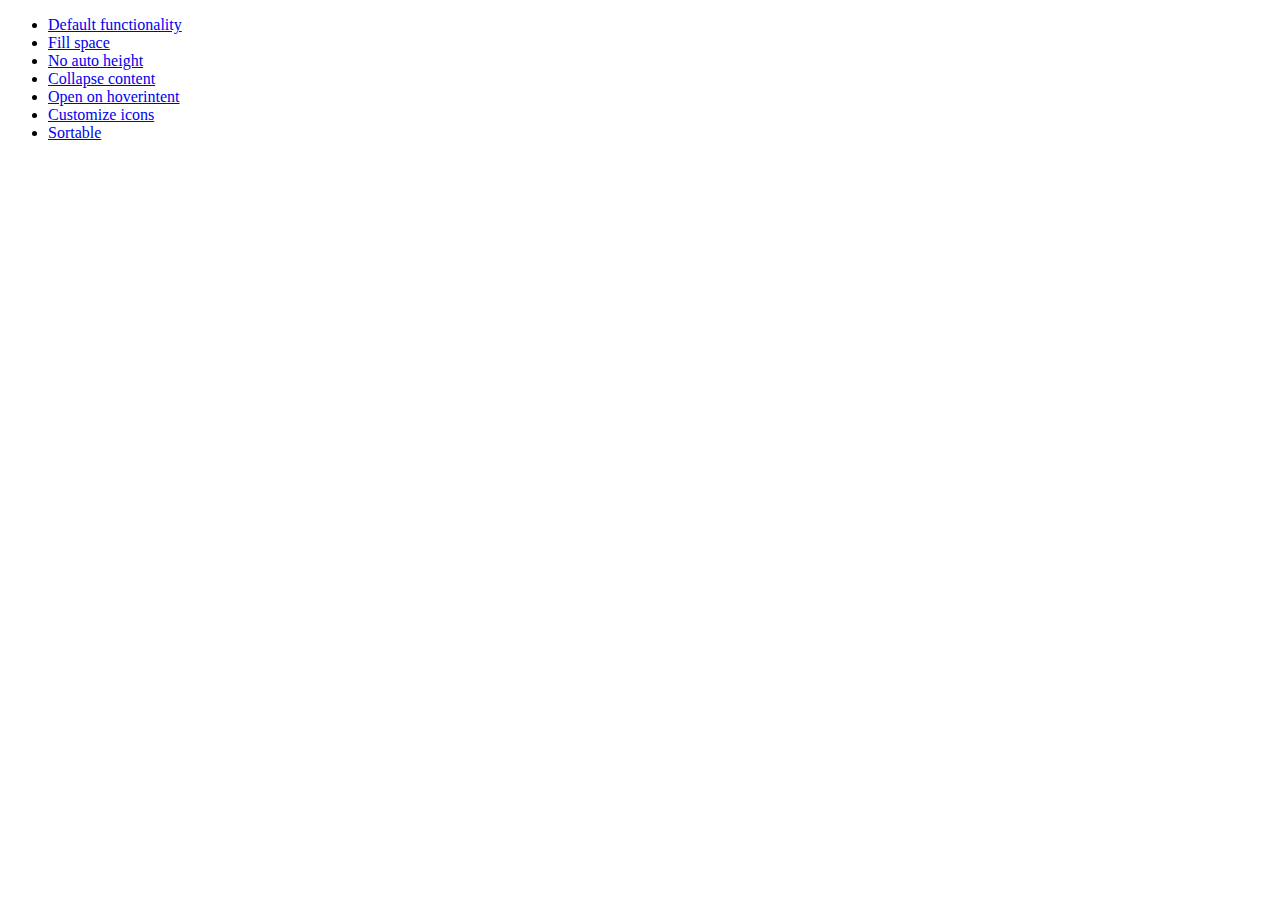
<file: target/tyovuorosovellus-1.0-SNAPSHOT/resources/development-bundle/demos/accordion/index.html>
<!doctype html>
<html lang="en">
<head>
	<meta charset="utf-8">
	<title>jQuery UI Accordion Demos</title>
</head>
<body>

<ul>
	<li><a href="default.html">Default functionality</a></li>
	<li><a href="fillspace.html">Fill space</a></li>
	<li><a href="no-auto-height.html">No auto height</a></li>
	<li><a href="collapsible.html">Collapse content</a></li>
	<li><a href="hoverintent.html">Open on hoverintent</a></li>
	<li><a href="custom-icons.html">Customize icons</a></li>
	<li><a href="sortable.html">Sortable</a></li>
</ul>

</body>
</html>
</file>
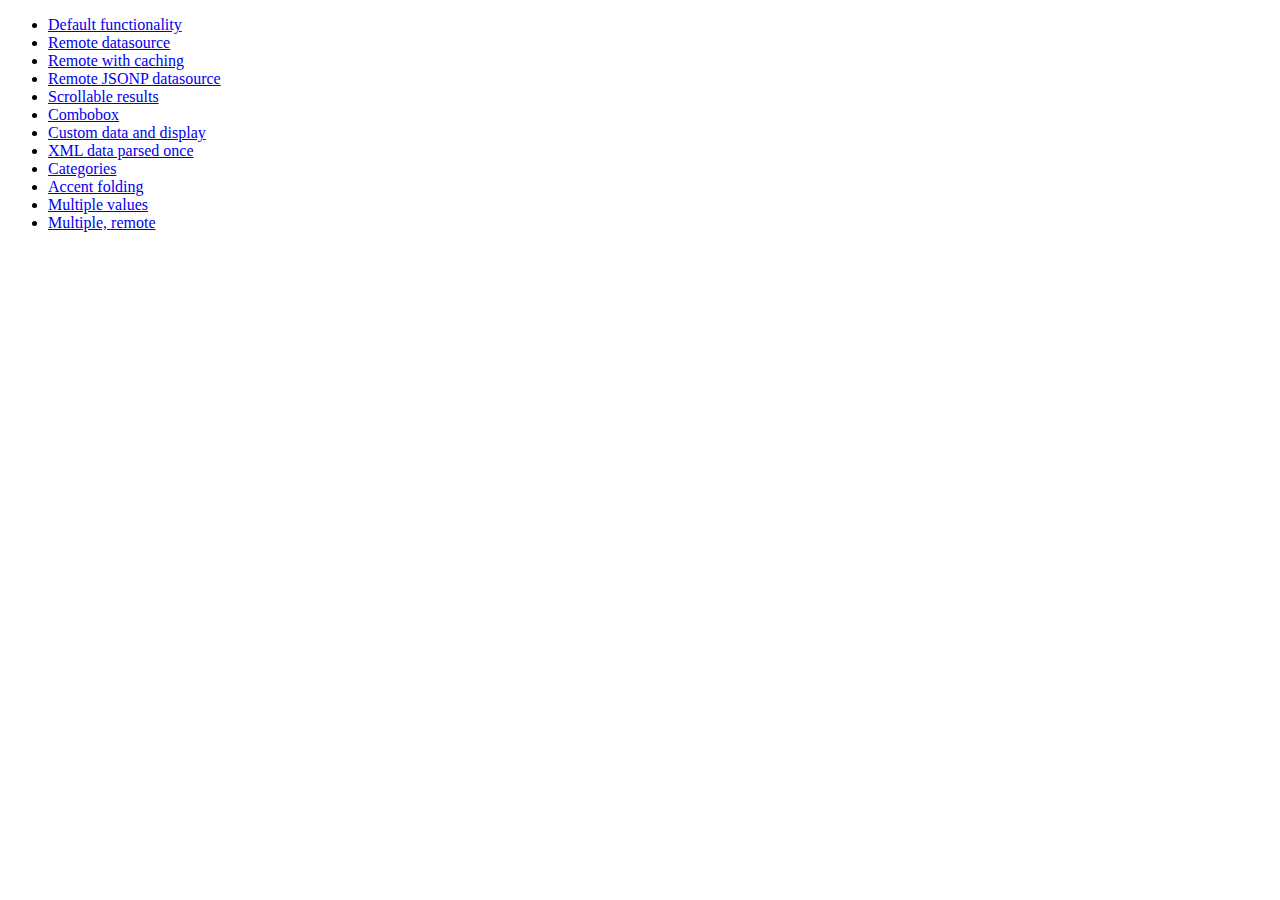
<file: target/tyovuorosovellus-1.0-SNAPSHOT/resources/development-bundle/demos/autocomplete/index.html>
<!doctype html>
<html lang="en">
<head>
	<meta charset="utf-8">
	<title>jQuery UI Autocomplete Demos</title>
</head>
<body>

<ul>
	<li><a href="default.html">Default functionality</a></li>
	<li><a href="remote.html">Remote datasource</a></li>
	<li><a href="remote-with-cache.html">Remote with caching</a></li>
	<li><a href="remote-jsonp.html">Remote JSONP datasource</a></li>
	<li><a href="maxheight.html">Scrollable results</a></li>
	<li><a href="combobox.html">Combobox</a></li>
	<li><a href="custom-data.html">Custom data and display</a></li>
	<li><a href="xml.html">XML data parsed once</a></li>
	<li><a href="categories.html">Categories</a></li>
	<li><a href="folding.html">Accent folding</a></li>
	<li><a href="multiple.html">Multiple values</a></li>
	<li><a href="multiple-remote.html">Multiple, remote</a></li>
</ul>

</body>
</html>
</file>
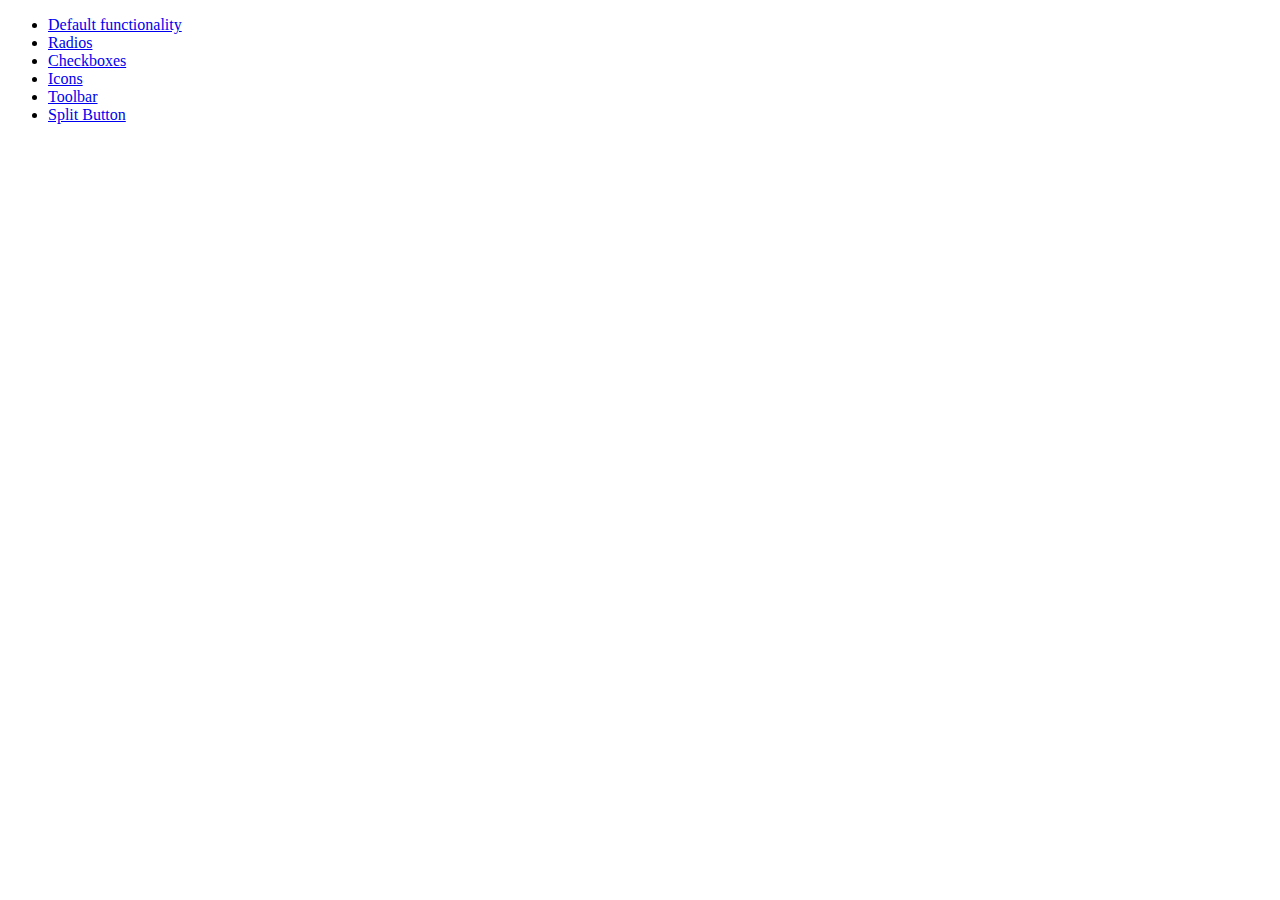
<file: target/tyovuorosovellus-1.0-SNAPSHOT/resources/development-bundle/demos/button/index.html>
<!doctype html>
<html lang="en">
<head>
	<meta charset="utf-8">
	<title>jQuery UI Button Demos</title>
</head>
<body>

<ul>
	<li><a href="default.html">Default functionality</a></li>
	<li><a href="radio.html">Radios</a></li>
	<li><a href="checkbox.html">Checkboxes</a></li>
	<li><a href="icons.html">Icons</a></li>
	<li><a href="toolbar.html">Toolbar</a></li>
	<li><a href="splitbutton.html">Split Button</a></li>
</ul>

</body>
</html>
</file>
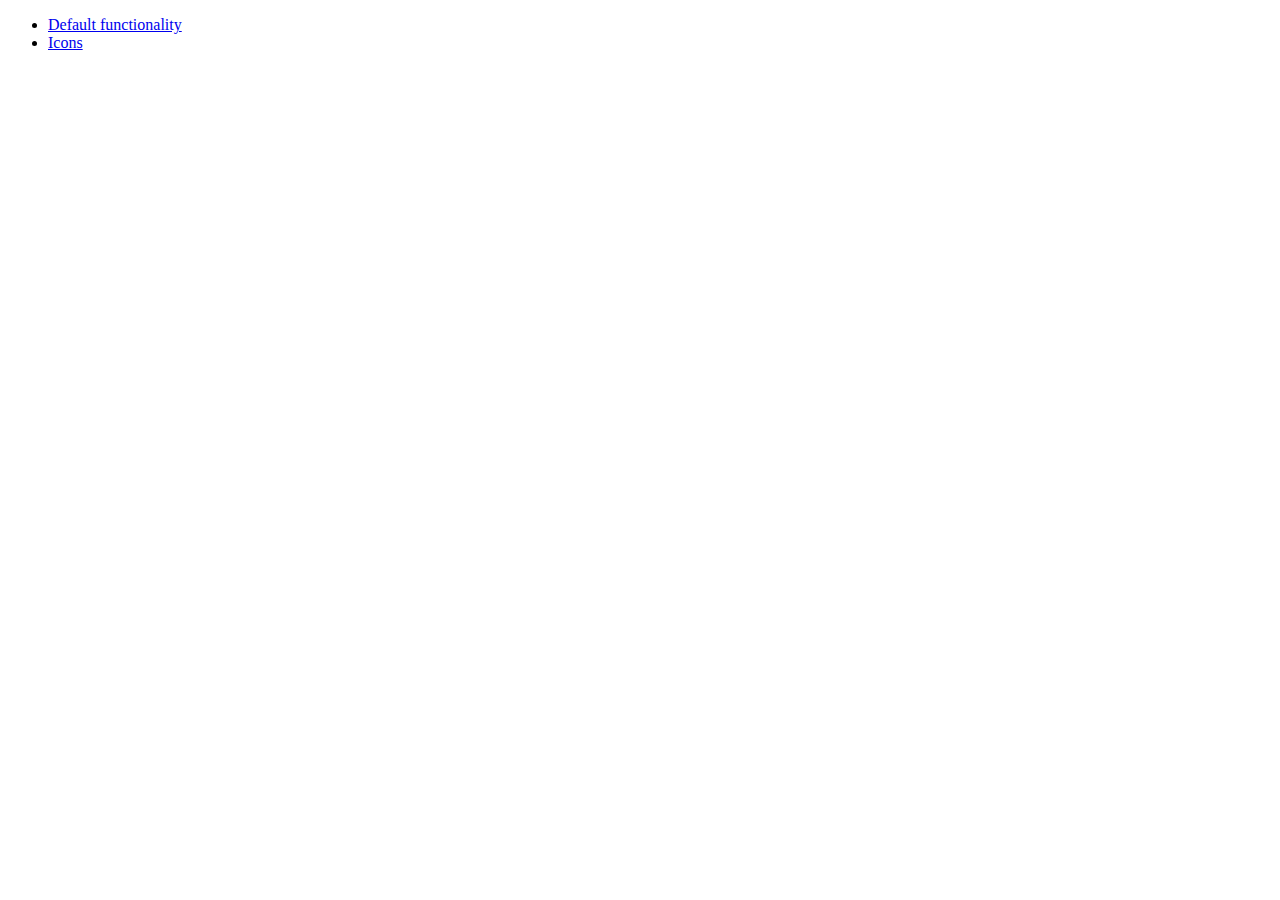
<file: target/tyovuorosovellus-1.0-SNAPSHOT/resources/development-bundle/demos/menu/index.html>
<!doctype html>
<html lang="en">
<head>
	<meta charset="utf-8">
	<title>jQuery UI Menu Demos</title>
</head>
<body>

<ul>
	<li><a href="default.html">Default functionality</a></li>
	<li><a href="icons.html">Icons</a></li>
</ul>

</body>
</html>
</file>
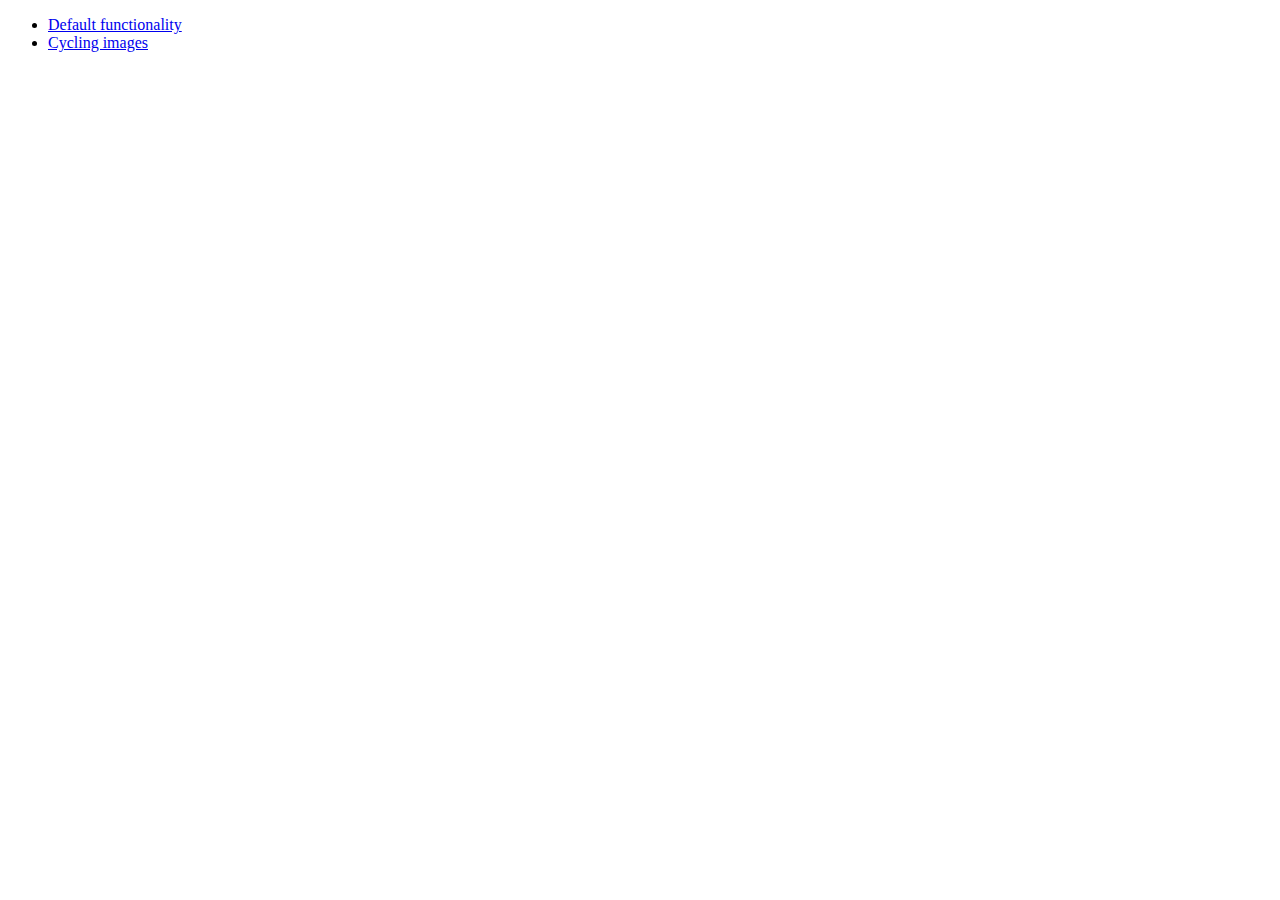
<file: target/tyovuorosovellus-1.0-SNAPSHOT/resources/development-bundle/demos/position/index.html>
<!doctype html>
<html lang="en">
<head>
	<meta charset="utf-8">
	<title>jQuery UI Position Demo</title>
</head>
<body>

<ul>
	<li><a href="default.html">Default functionality</a></li>
	<li><a href="cycler.html">Cycling images</a></li>
</ul>

</body>
</html>
</file>
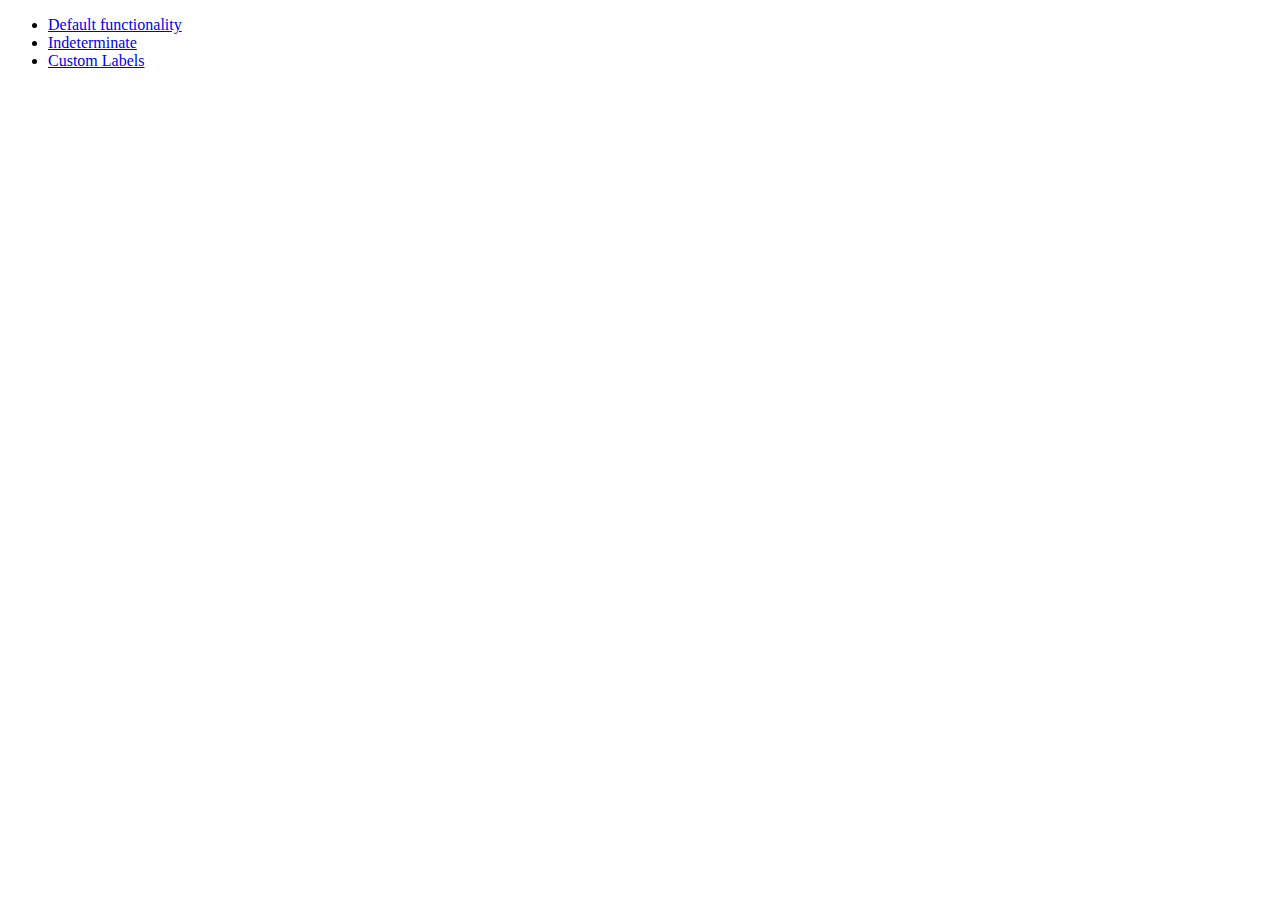
<file: target/tyovuorosovellus-1.0-SNAPSHOT/resources/development-bundle/demos/progressbar/index.html>
<!doctype html>
<html lang="en">
<head>
	<meta charset="utf-8">
	<title>jQuery UI Progressbar Demos</title>
</head>
<body>

<ul>
	<li><a href="default.html">Default functionality</a></li>
	<li><a href="indeterminate.html">Indeterminate</a></li>
	<li><a href="label.html">Custom Labels</a></li>
</ul>

</body>
</html>
</file>
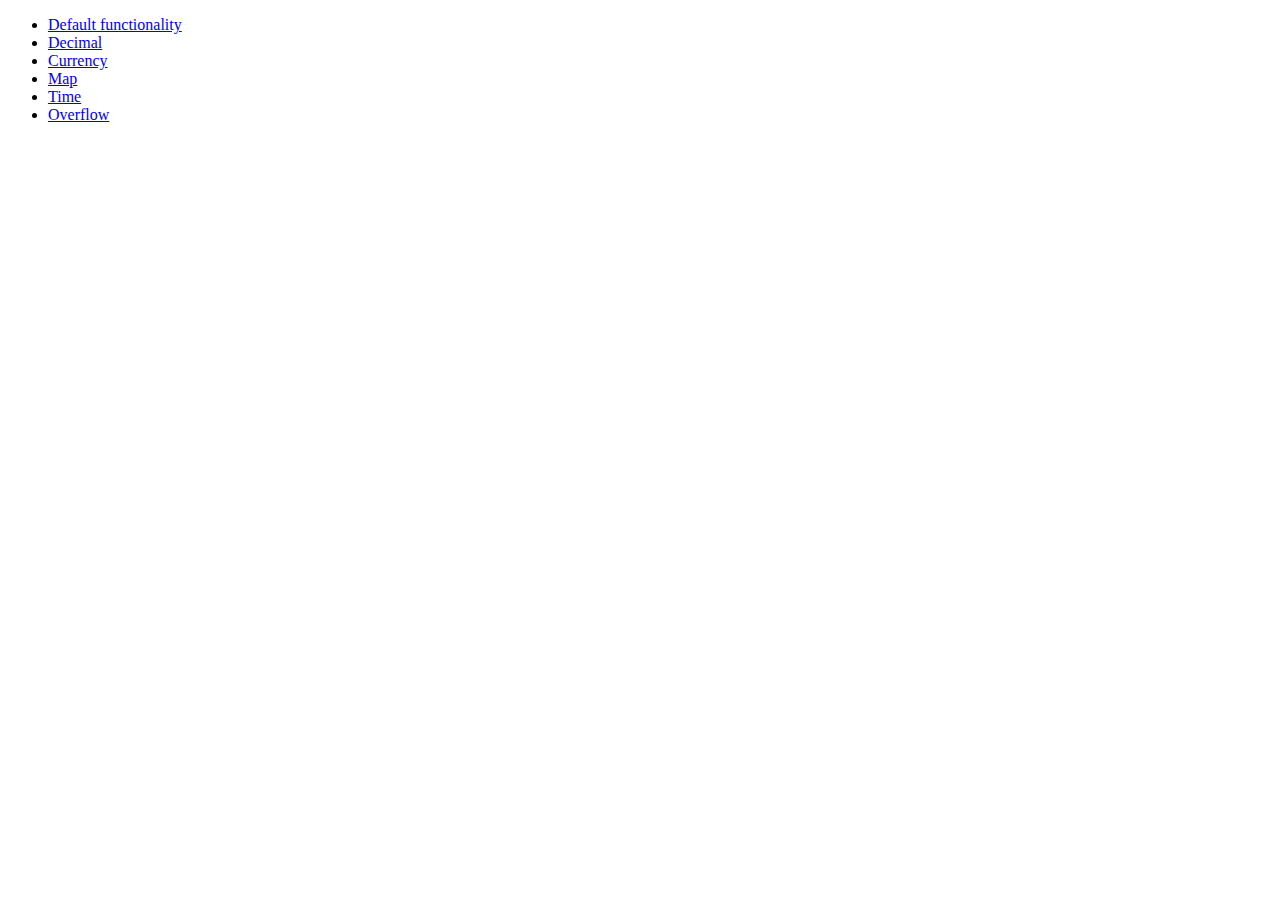
<file: target/tyovuorosovellus-1.0-SNAPSHOT/resources/development-bundle/demos/spinner/index.html>
<!doctype html>
<html lang="en">
<head>
	<meta charset="utf-8">
	<title>jQuery UI Spinner Demos</title>
</head>
<body>

<ul>
	<li><a href="default.html">Default functionality</a></li>
	<li><a href="decimal.html">Decimal</a></li>
	<li><a href="currency.html">Currency</a></li>
	<li><a href="latlong.html">Map</a></li>
	<li><a href="time.html">Time</a></li>
	<li><a href="overflow.html">Overflow</a></li>
</ul>

</body>
</html>
</file>
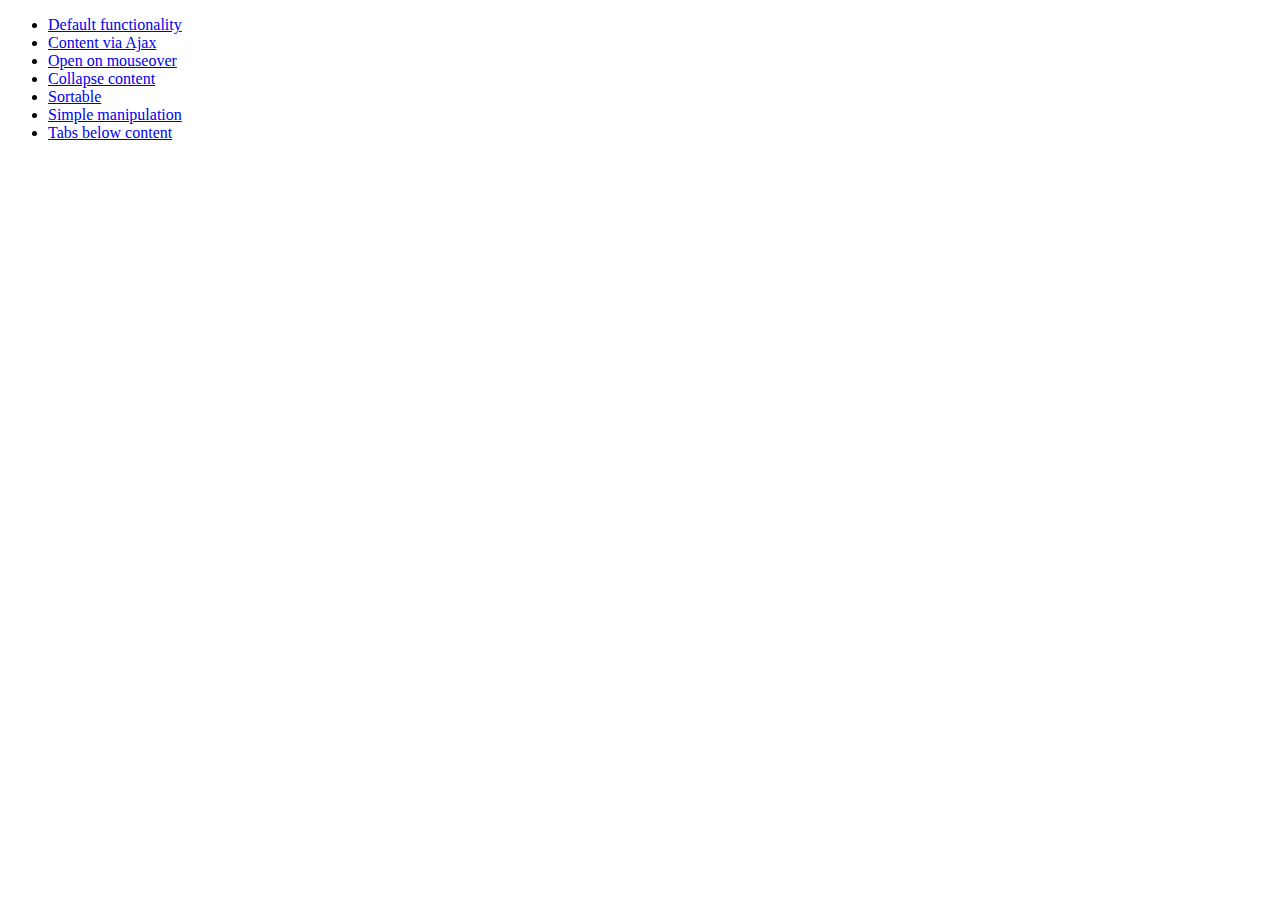
<file: target/tyovuorosovellus-1.0-SNAPSHOT/resources/development-bundle/demos/tabs/index.html>
<!doctype html>
<html lang="en">
<head>
	<meta charset="utf-8">
	<title>jQuery UI Tabs Demos</title>
</head>
<body>

<ul>
	<li><a href="default.html">Default functionality</a></li>
	<li><a href="ajax.html">Content via Ajax</a></li>
	<li><a href="mouseover.html">Open on mouseover</a></li>
	<li><a href="collapsible.html">Collapse content</a></li>
	<li><a href="sortable.html">Sortable</a></li>
	<li><a href="manipulation.html">Simple manipulation</a></li>
	<li><a href="bottom.html">Tabs below content</a></li>
</ul>

</body>
</html>
</file>
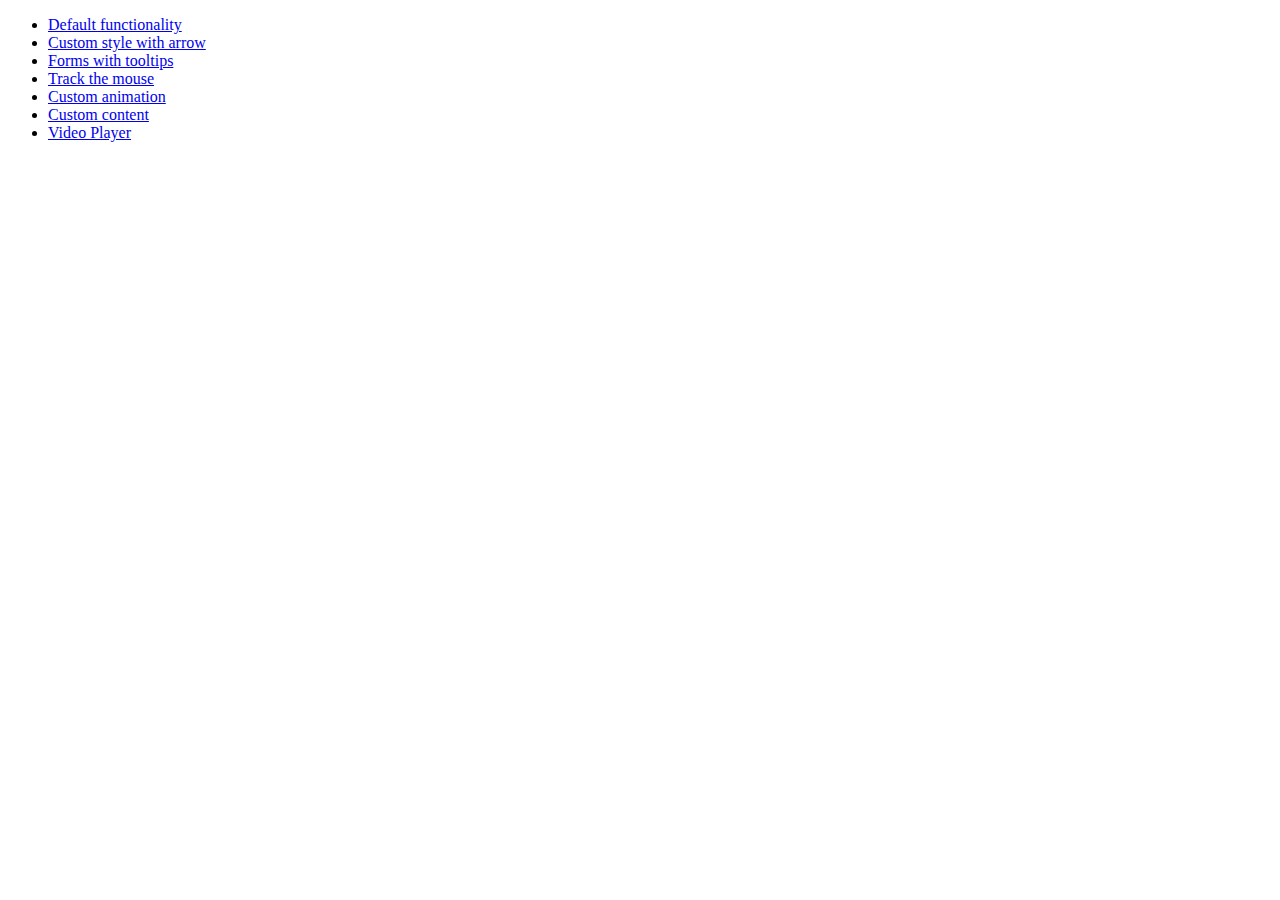
<file: target/tyovuorosovellus-1.0-SNAPSHOT/resources/development-bundle/demos/tooltip/index.html>
<!doctype html>
<html lang="en">
<head>
	<meta charset="utf-8">
	<title>jQuery UI Tooltip Demos</title>
</head>
<body>

<ul>
	<li><a href="default.html">Default functionality</a></li>
	<li><a href="custom-style.html">Custom style with arrow</a></li>
	<li><a href="forms.html">Forms with tooltips</a></li>
	<li><a href="tracking.html">Track the mouse</a></li>
	<li><a href="custom-animation.html">Custom animation</a></li>
	<li><a href="custom-content.html">Custom content</a></li>
	<li><a href="video-player.html">Video Player</a></li>
</ul>

</body>
</html>
</file>
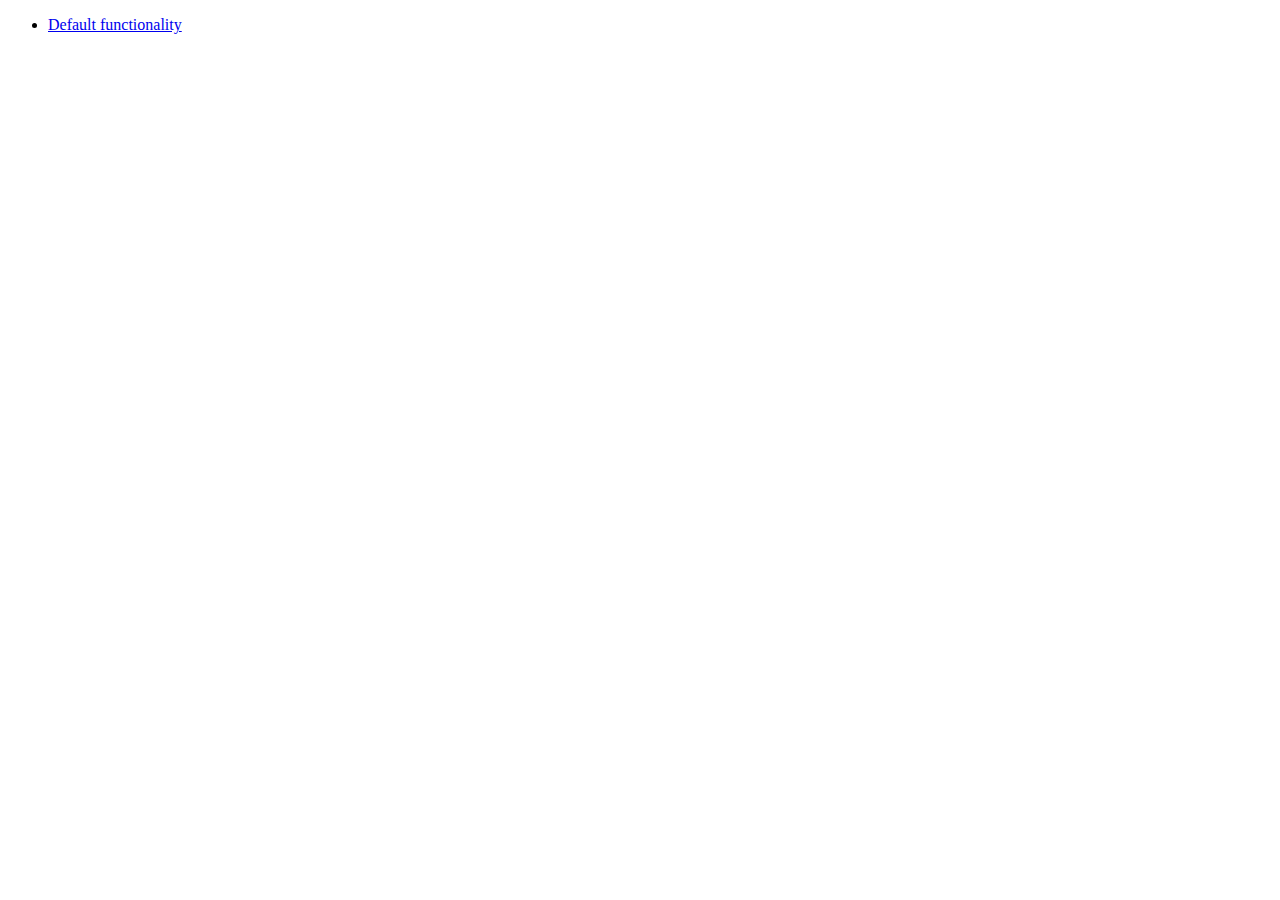
<file: target/tyovuorosovellus-1.0-SNAPSHOT/resources/development-bundle/demos/widget/index.html>
<!doctype html>
<html lang="en">
<head>
	<meta charset="utf-8">
	<title>jQuery UI Widget Demo</title>
</head>
<body>

<ul>
	<li><a href="default.html">Default functionality</a></li>
</ul>

</body>
</html>
</file>
